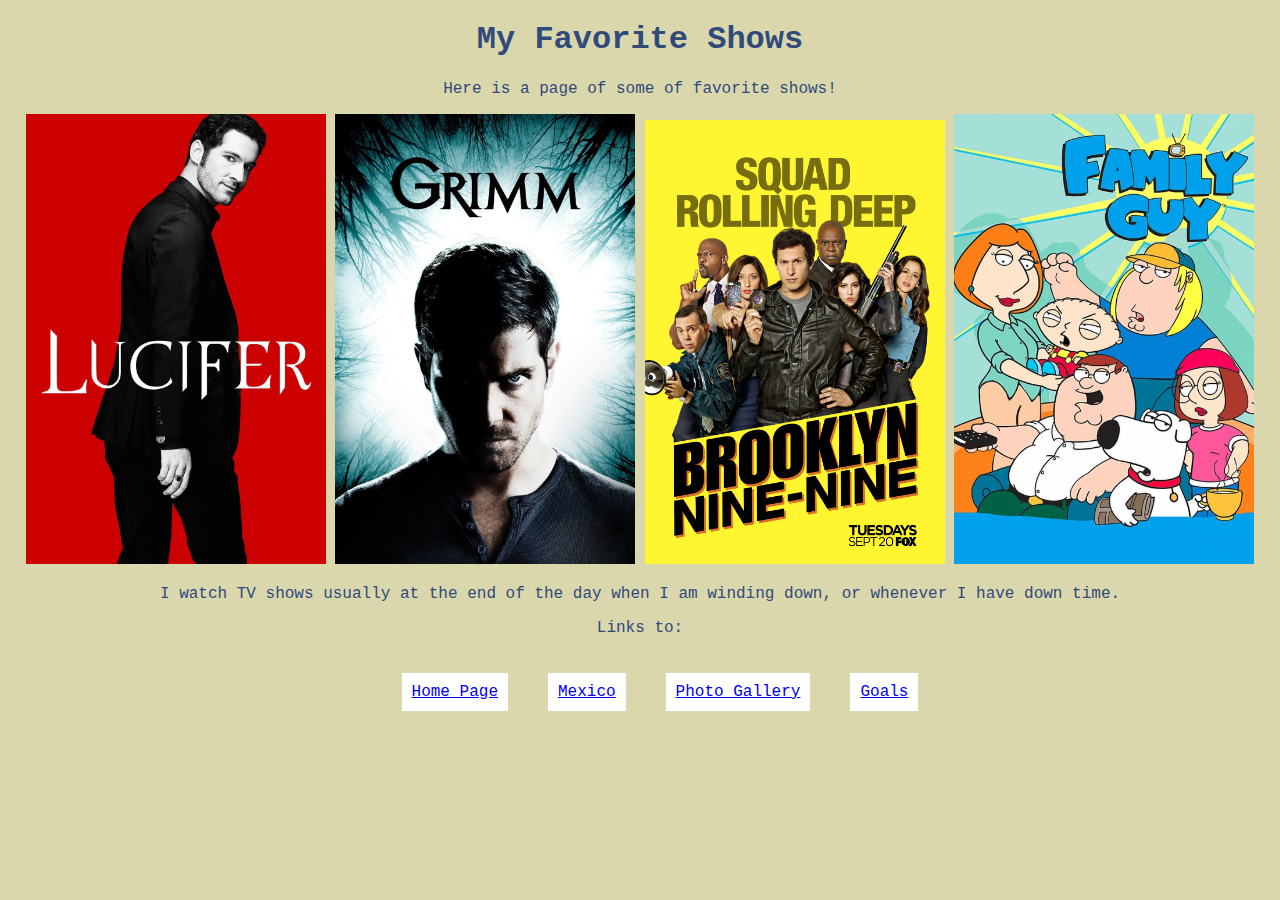
<file: favoriteshows.html>
<!DOCTYPE html>
<html>
	<head>
		<title>Steven's Favorite Shows</title>
		
<link href="favoriteshows.css" rel="stylesheet">
</head>

<center>
<h1> My Favorite Shows </h1>

<p> Here is a page of some of favorite shows!<p>

<p>
<IMG SRC="Lucifer.jpg" width="300">
<IMG SRC="Grimm.jpg" width="300">
<IMG SRC="B99.jpg" width="300">
<IMG SRC="FG.jpg" width="300">
</p>

<p> I watch TV shows usually at the end of the day when I am winding down, or whenever I have down time.</p>

<P>Links to:
<ul>

	<li><a HREF="index.html">Home Page</a>
	<li><a HREF="Mexico Trip.html">Mexico</a>
	<li><a HREF="PhotoGallery.html">Photo Gallery</a>
	<li><a HREF="Goals.html">Goals</a>
	</body>
</html>
</file>
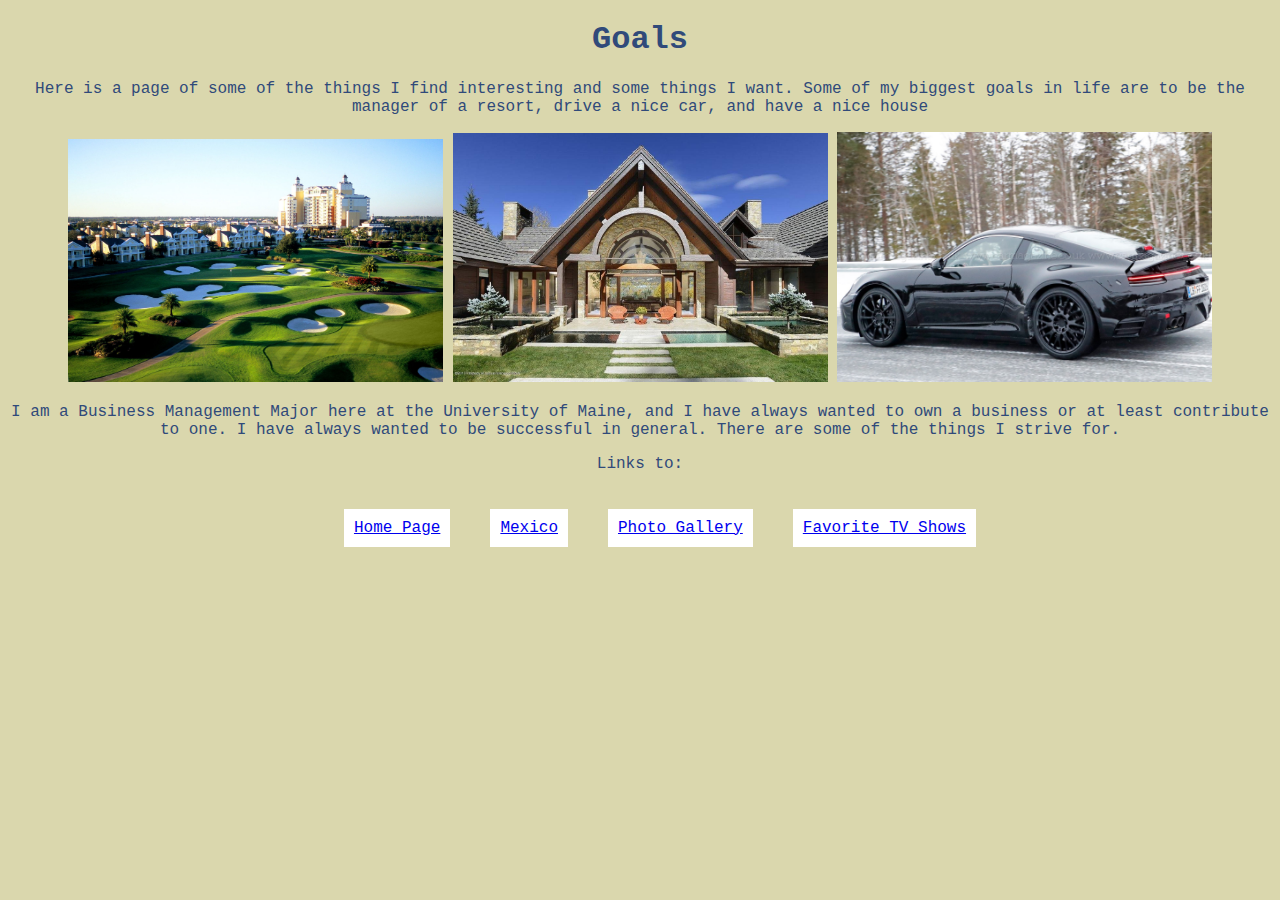
<file: Goals.html>
<!DOCTYPE html>
<html>
	<head>
		<title>Steven's Goals</title>

<link href="Goals.css" rel="stylesheet">
</head> 

<center>
<h1> Goals </h1>

<p> Here is a page of some of the things I find interesting and some things I want. 
Some of my biggest goals in life are to be the manager of a resort, drive a nice car, and have a nice house </p> 

<p>
<IMG SRC="resort1.jpg" width="375">
<IMG SRC="resort2.jpg" width="375">
<IMG SRC="porsche.jpg" width="375">
</p>

<p> I am a Business Management Major here at the University of Maine, and I have always wanted to own a business
or at least contribute to one. I have always wanted to be successful in general. There are some of the things I 
strive for.</p>

<p>Links to:
<ul>

	<li><a HREF="index.html">Home Page</a>
	<li><a HREF="Mexico Trip.html">Mexico</a>
	<li><a HREF="PhotoGallery.html">Photo Gallery</a>
	<li><a HREF="favoriteshows.html">Favorite TV Shows</a>
	</body>
</html>
</file>
<file: favoriteshows.css>
h1 {color: Navy Blue; }

body {
	Background: #DAD7AD;
	Color: #304A7A;
	font-size: 12pt;
	font-family: "Courier New", Courier, monospace}
li {
	display: inline-block;
	border: #DAD7AD;
	background: White;
	padding: 10px;
	margin: 20px}
	
	table, td, th { border: 1px Navy Blue; border-collapse: collapse }
</file>
<file: Goals.css>
h1 {color: Navy Blue; }

body {
	Background: #DAD7AD;
	Color: #304A7A;
	font-size: 12pt;
	font-family: "Courier New", Courier, monospace}
li {
	display: inline-block;
	border: #DAD7AD;
	background: White;
	padding: 10px;
	margin: 20px}
	
	table, td, th { border: 1px Navy Blue; border-collapse: collapse }
</file>
